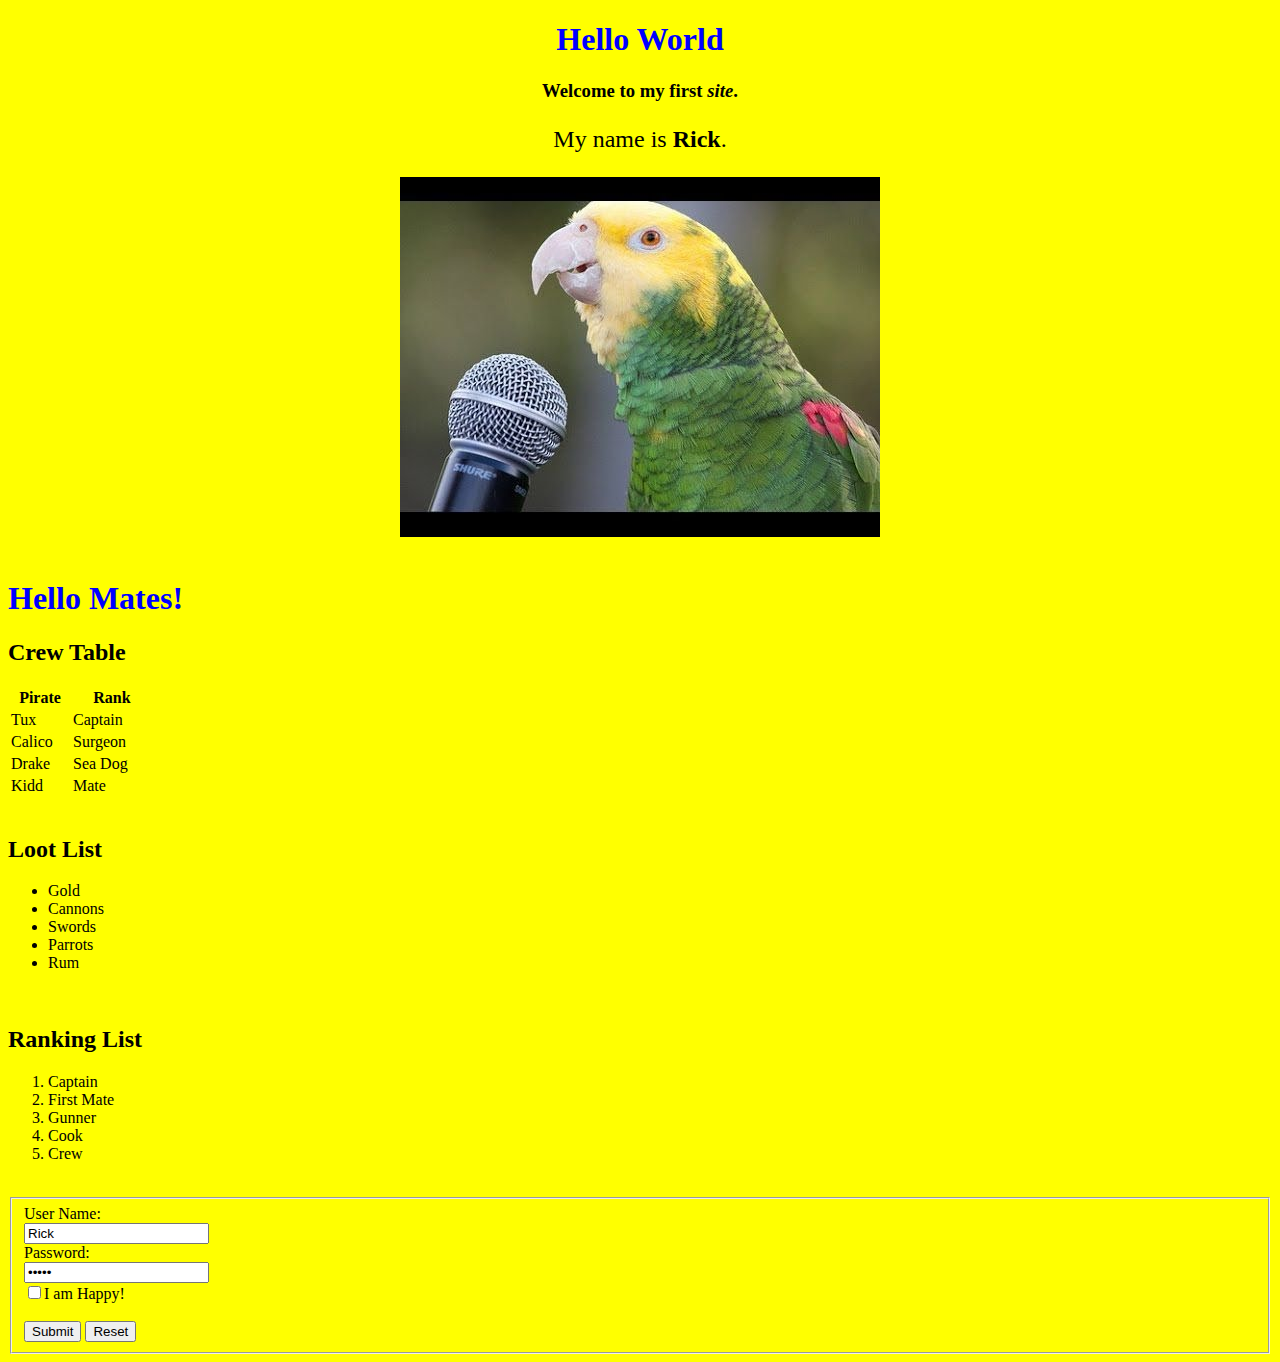
<file: index.html>
<!DOCTYPE html>
<html>
	<head>
		<meta charset="UTF-8">
		<title>Rick</title>
		<meta name="description" content="A couple sentences describing the website.">
		<meta name="keywords" content+"rick,demo">
		<meta name="author" content="Rick">
		<link rel="stylesheet" type="text/css" href="styles.css">
	</head>
	<body>
		<center>
		<h1>Hello World</h1>
		<h3 class="boldClass">Welcome to my first <i>site</i>.</h3>
		<p id="bigID">My name is <strong>Rick</strong>.</p>
		<img src="parrot.jpg" alt="Rick wants a cracker." title="Rick wants a cracker.">
		</center>
		<br>
		<h1>Hello Mates!</h1>
		<h2>Crew Table</h2>
		<table>
			<col width="60">
			<col width="80">
			<tr><th>Pirate</th> <th>Rank   </th></tr>
			<tr><td>Tux   </td> <td>Captain</td></tr>
			<tr><td>Calico</td> <td>Surgeon</td></tr>
			<tr><td>Drake </td> <td>Sea Dog</td></tr>
			<tr><td>Kidd  </td> <td>Mate   </td></tr>
		</table>
		<br>
		<h2>Loot List</h2>
		<ul>
			<li>Gold</li>
			<li>Cannons</li>
			<li>Swords</li>
			<li>Parrots</li>
			<li>Rum</li>
		</ul>
		<br>
		<h2>Ranking List</h2>
		<ol>
			<li>Captain</li>
			<li>First Mate</li>
			<li>Gunner</li>
			<li>Cook</li>
			<li>Crew</li>
		</ol>
		<br>
		<form action="mailto:andrew@devcodecamp.com?Subject=Lab">
			<fieldset>
				User Name: <br><input type="text" name="userName" value="Rick"><br>
				Password: <br><input type="password" name="password" value="Bonis"><br>
				<input type="checkbox" name="emotion1" value="Happy">I am Happy!<br>
				<br>
				<input type="submit" value="Submit">
				<input type="reset" value="Reset">
				</fieldset>
		</form>
	</body>
</html>
</file>
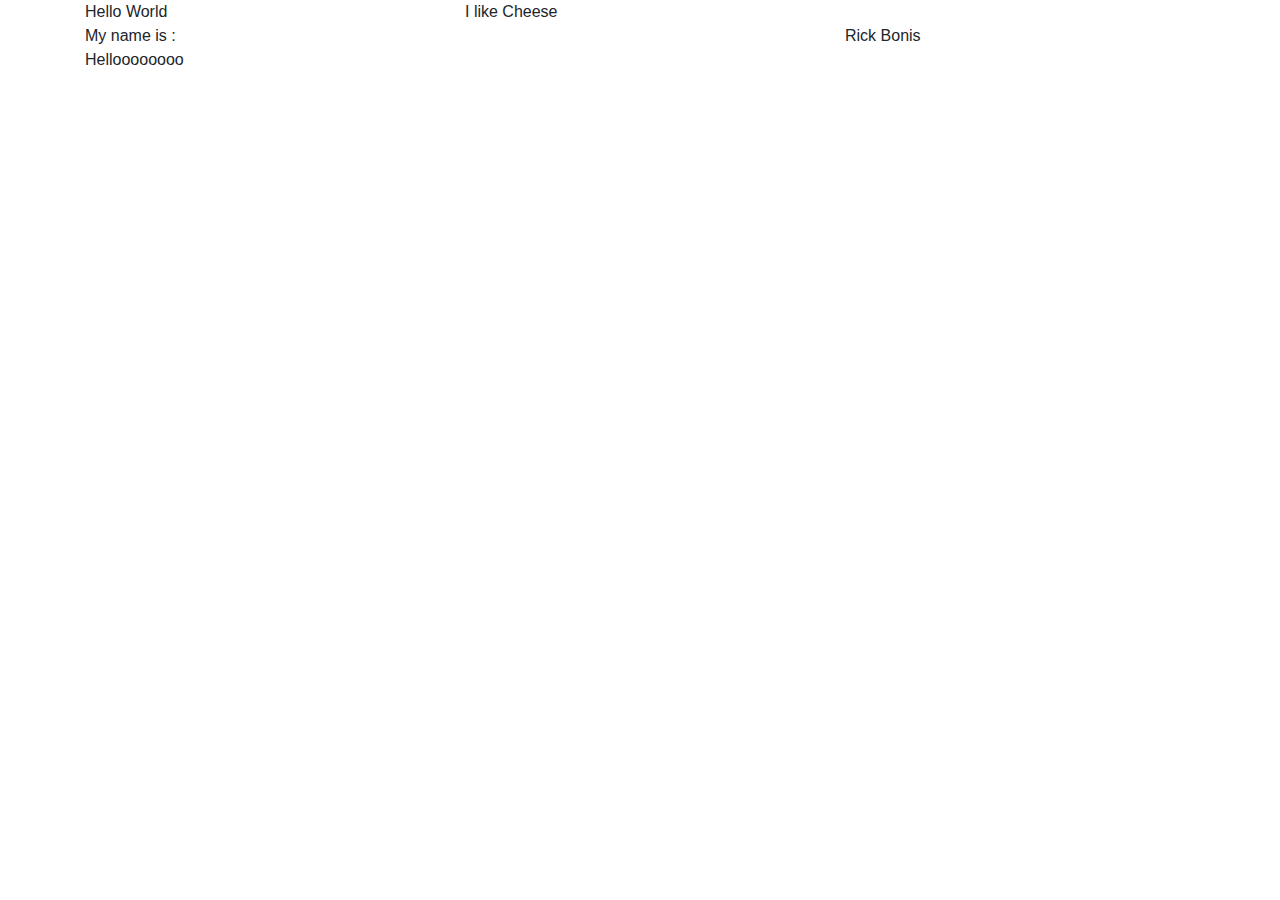
<file: 0Bootstrap.html>
<!DOCTYPE HTML>
<html>

<head>
	<title>Bootstrap</title>
	<meta http-equiv="X-UA-Compatible" content="IE=edge">
	<meta name="viewport" content="width=device-width,initial-scale=1">
	<link href="https://maxcdn.bootstrapcdn.com/bootstrap/4.0.0/css/bootstrap.min.css" rel="stylesheet" integrity="sha384-Gn5384xqQ1aoWXA+058RXPxPg6fy4IWvTNh0E263XmFcJlSAwiGgFAW/dAiS6JXm" crossorigin="anonymous">
</head>

<body>
	<div class="container">
		<div class="row">
			<div class="col-sm-4">Hello World</div>
			<div class="col-sm-8">I like Cheese</div>
		</div>
		<div class="row">
			<div class="col-sm-8">My name is :</div>
			<div class="col-sm-4">Rick Bonis</div>
		</div>
		<div class="row">
			<div class="col-sm-12">Helloooooooo</div>
		</div>
	</div>

	<header>
		<nav>
		</nav>
	</header>


	<!-- content goes here -->

	<footer>
	</footer>
	<script src="https://code.jquery.com/jquery-3.3.1.min.js" integrity="sha256-FgpCb/KJQlLNfOu91ta32o/NMZxltwRo8QtmkMRdAu8=" crossorigin="anonymous"></script>
	<script src="https://maxcdn.bootstrapcdn.com/bootstrap/4.0.0/js/bootstrap.min.js" integrity="sha384-JZR6Spejh4U02d8jOt6vLEHfe/JQGiRRSQQxSfFWpi1MquVdAyjUar5+76PVCmYl" crossorigin="anonymous"></script>
</body>

</html>
</file>
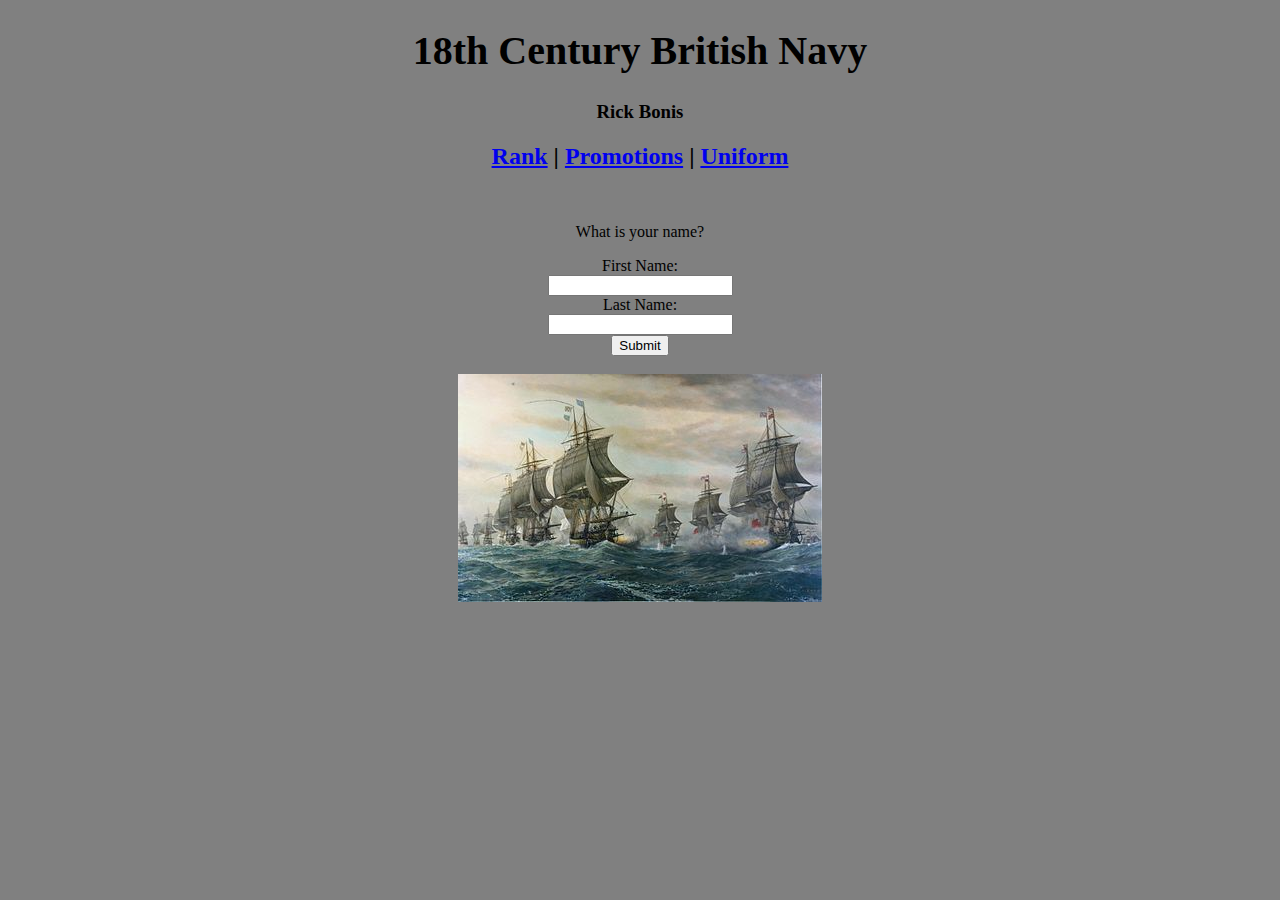
<file: 0Royal_Navy.html>
<!DOCTYPE html>
<html>
	<head>
		<title>18th Century British Navy</title>
		<link rel="stylesheet" type="text/css" href="British Navy.css">
	</head>
	<body>
		<center>
			<h1> 18th Century British Navy </h1>
			<h3>Rick Bonis</h3>
			<nav>
				<h2><a href="page2.html">Rank</a> |
				<a href="page3.html">Promotions</a> |
				<a href="page4.html">Uniform</a>
				</h2>
			</nav>
			<br>
			<form>
					<p>What is your name?</p>
					First Name: <br>
					<input type="text" name="firstName"><br>
					Last Name: <br>
					<input type="text" name="lastName"><br>
					<input type="submit" value="Submit">
			</form>
					<br>
			<image src="britishNavy.jpg" alt="British Battleships">	
		</center>	
	</body>
</html>
</file>
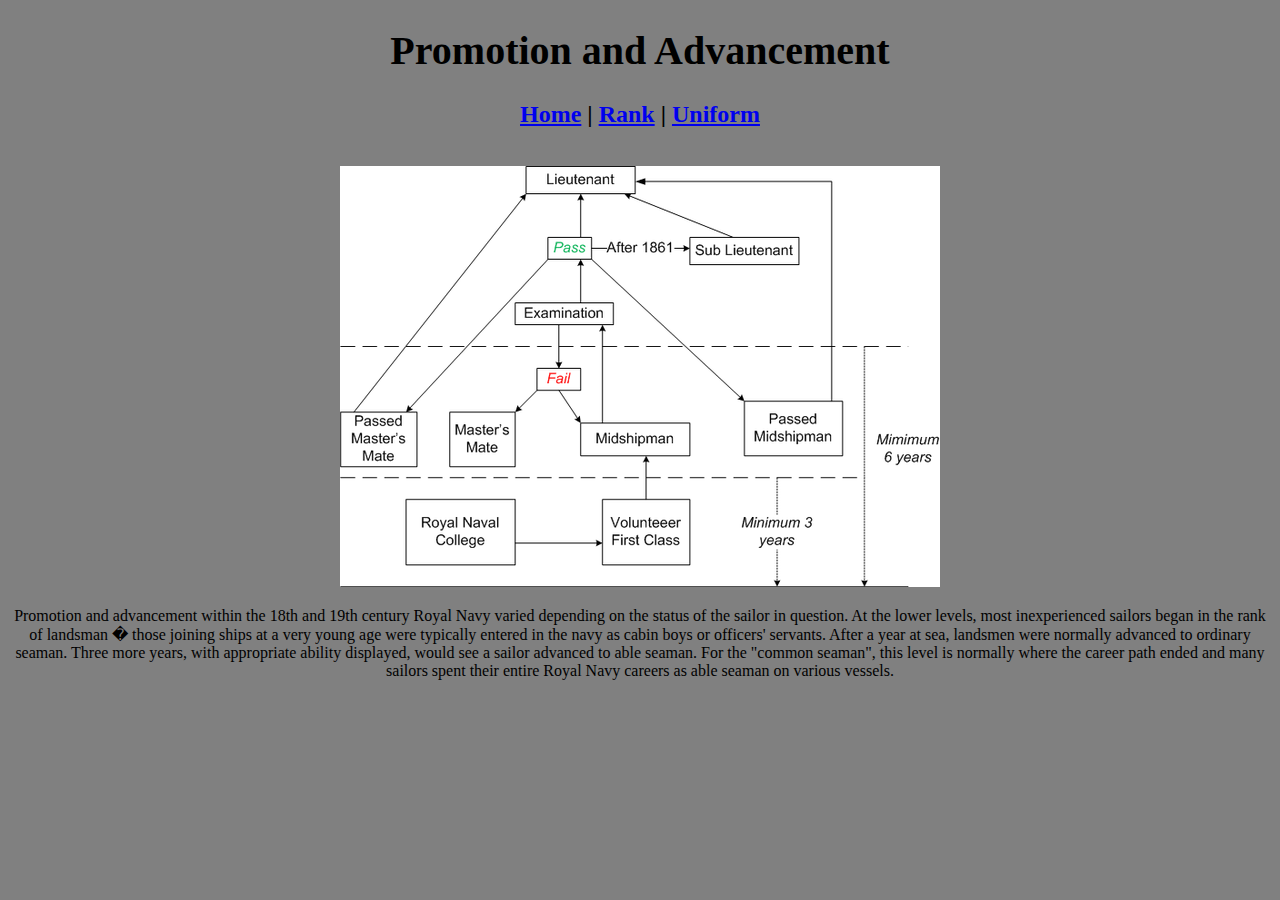
<file: page3.html>
<!DOCTYPE html>
<html>
	<head>
		<title>Promtion and Advancement</title>
		<link rel="stylesheet" type="text/css" href="British Navy.css">
	</head>
	<body>
		<center>
		<h1>Promotion and Advancement</h1>
		<nav>
			<h2><a href="Royal_Navy.html">Home</a> |
			<a href="page2.html">Rank</a> |
			<a href="page4.html">Uniform</a>
			</h2>
		</nav>
		<br>
		<image src="promotion.png" alt="promtion chart">
		<p>Promotion and advancement within the 18th and 19th century Royal Navy varied depending on the status of the sailor in question. At the lower levels, most inexperienced sailors began in the rank of landsman � those joining ships at a very young age were typically entered in the navy as cabin boys or officers' servants.
		After a year at sea, landsmen were normally advanced to ordinary seaman. Three more years, with appropriate ability displayed, would see a sailor advanced to able seaman. For the "common seaman", this level is normally where the career path ended and many sailors spent their entire Royal Navy careers as able seaman on various vessels.</p>	
		</center>
	</body>
</html>
</file>
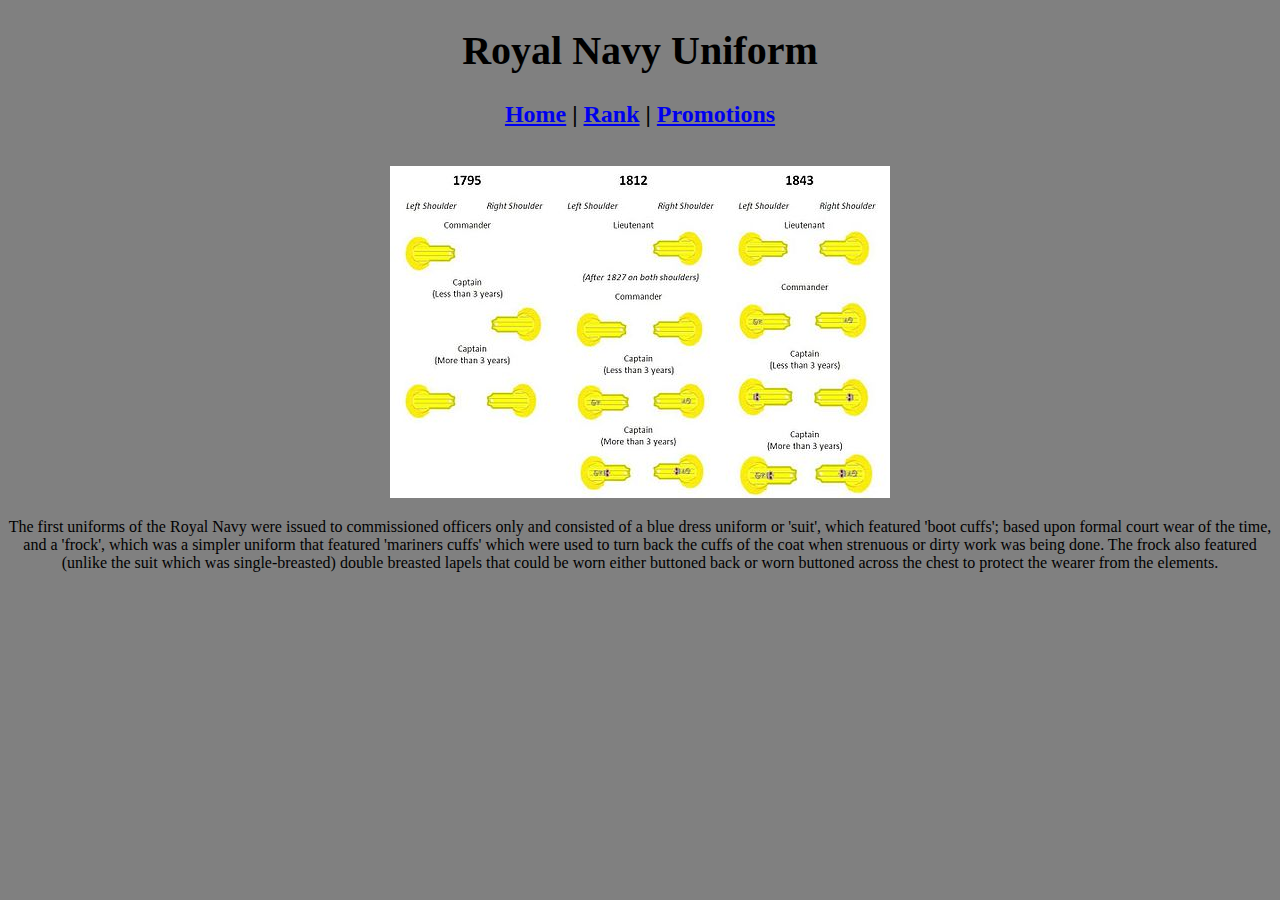
<file: page4.html>
<!DOCTYPE html>
<html>
	<head>
		<title>Royal Navy Uniform</title>
		<link rel="stylesheet" type="text/css" href="British Navy.css">
	</head>
	<body>
		<center>
		<h1>Royal Navy Uniform</h1>
		<nav>
			<h2><a href="Royal_Navy.html">Home</a> |
			<a href="page2.html">Rank</a> |
			<a href="page3.html">Promotions</a>
			</h2>
		</nav>
		<br>
		<image src="insignia.jpg" alt="shoulder insignia">
		<p>The first uniforms of the Royal Navy were issued to commissioned officers only and consisted of a blue dress uniform or 'suit', which featured 'boot cuffs'; based upon formal court wear of the time, and a 'frock', which was a simpler uniform that featured 'mariners cuffs' which were used to turn back the cuffs of the coat when strenuous or dirty work was being done. The frock also featured (unlike the suit which was single-breasted) double breasted lapels that could be worn either buttoned back or worn buttoned across the chest to protect the wearer from the elements.</p>
		</center>
	</body>
</html>
</file>
<file: styles.css>
body{
	background-color:yellow;
}
h1{
	color:blue;
}
.boldClass{
	font-weight:bold;
}
#bigID{
	font-size:24px;
}
</file>
<file: British Navy.css>
body{
	background-color:gray;
}
h1{
	font-family: "Times New Roman", Times,serif;
	font-size:40px;
}
</file>
